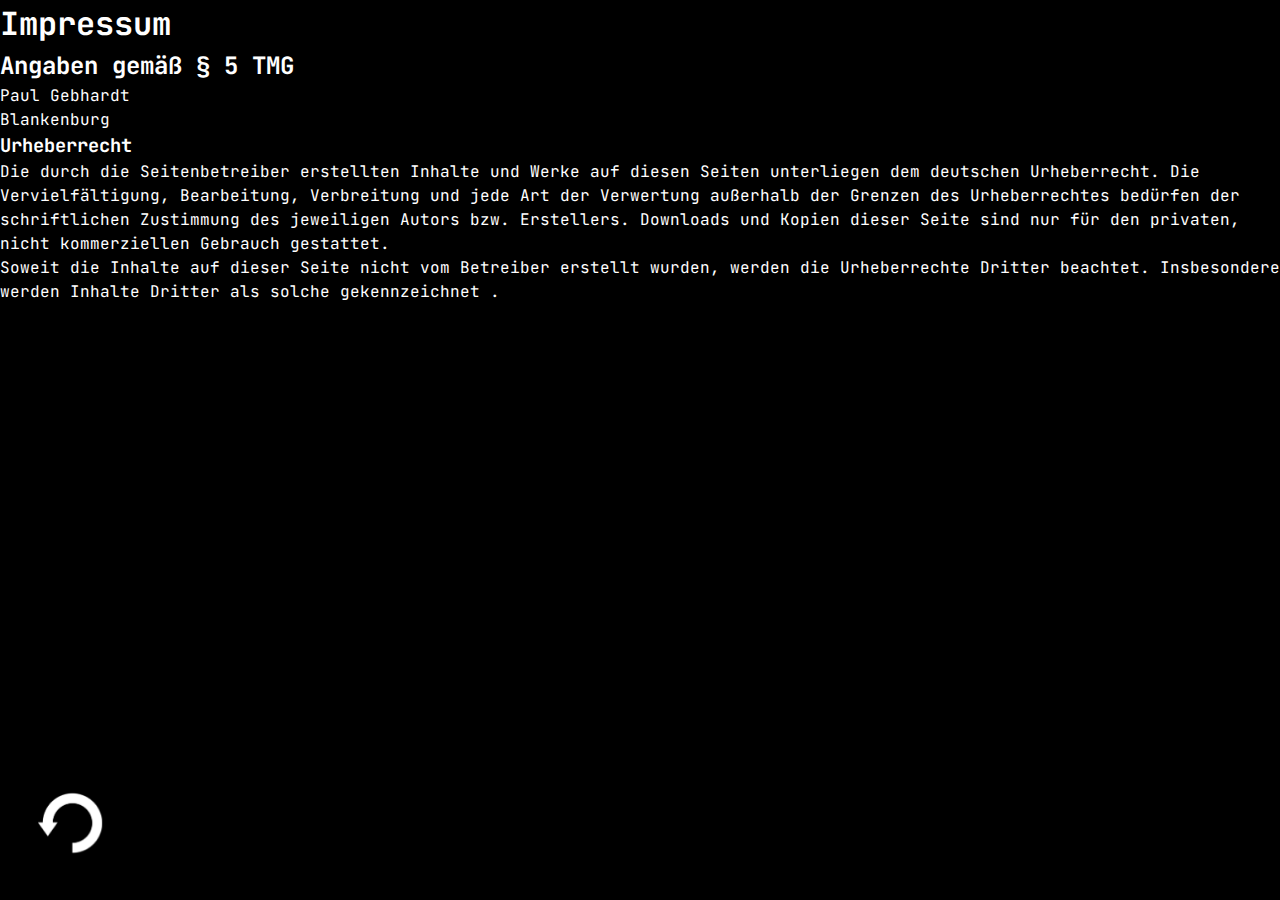
<file: html/impressum.html>
<!DOCTYPE html>

<html lang="de">

<head>
    <title>Virtual Dreams</title>
    <meta name="author" content="Paul, Markus, Mathis, Caro, Darwin" />
    <meta name="description" content="Impressum" />
    <link rel="stylesheet" href="../css/reset.css">
    <link rel="stylesheet" href="../css/style.css">
    <link rel="shortcut icon" type="image/x-icon" href="../img/logovd.jpg">
</head>

<body>
    <h1>Impressum</h1>

    <h2>Angaben gem&auml;&szlig; &sect; 5 TMG</h2>
    <p>Paul Gebhardt<br>
        Blankenburg</p>
    
    <h3>Urheberrecht</h3>
    <p>Die durch die Seitenbetreiber erstellten Inhalte und Werke auf diesen Seiten unterliegen dem deutschen
        Urheberrecht.
        Die Vervielf&auml;ltigung, Bearbeitung, Verbreitung und jede Art der Verwertung au&szlig;erhalb der Grenzen des
        Urheberrechtes bed&uuml;rfen der schriftlichen Zustimmung des jeweiligen Autors bzw. Erstellers. Downloads und
        Kopien dieser Seite sind nur f&uuml;r den privaten, nicht kommerziellen Gebrauch gestattet.</p>
    <p>Soweit die Inhalte auf dieser Seite nicht vom Betreiber erstellt wurden, werden die Urheberrechte Dritter
        beachtet.
        Insbesondere werden Inhalte Dritter als solche gekennzeichnet
        .</p>

    <footer>
        <div class="arrowBack">
            <a title="Main-Menu" href="../index.html"> <img class="scale" src="../img/arrowBack.png"
                    alt="zurück zur Startseite"> </a>
        </div>
    </footer>
</body>
</file>
<file: css/style.css>
/* import section */
@import url('https://fonts.googleapis.com/css2?family=JetBrains+Mono&display=swap');

/* basic values/settings, on every page the same */
html {
    min-height: 100%;
    overflow: hidden;
}

body {
    font-family: 'JetBrains Mono', monospace;
    background-color: black;
    color: white; 
    background-image: none;
    background-repeat: no-repeat;
    background-size: cover;
}

a:link {
    color: white;
}

a:visited {
    color: whitesmoke;
}

a:hover {
    color: grey;
}

img.scale {
    transition: transform 0.8s;
   }

img.scale:hover {
    transform: scale(1.3, 1.3);
}

.wrapper {
    font-size: 4vw;
    margin-top: 25vh;
    text-align: center;
}

.arrowBack {
    width: 5%;
    min-width: 4rem;
    height: auto;
    position: fixed;
    bottom: 5%;
    left: 3%;
}

.copyright {
    position: fixed;
    bottom: 0%;
    right: 5%;
}

.soundbuttonMute {
    position: fixed;
    right: 20px;
    top: 1%;
    width: 50px;
    height: 50px;
}

.soundbuttonPlay {
    position: fixed;
    right: 90px;
    top: 1%;
    width: 50px;
    height: 50px;
}

/* css for index.html */
.title {
    position: relative;
    top: 10%;
    width: 24em;
    margin: 0 auto;
    border-right: 2px solid white;
    white-space: nowrap;
    overflow: hidden;
    transform: translateY(10%);
}

.startButton {
    width: 10%;
    height: auto;
    display: block;
    position: relative;
    margin-left: auto;
    margin-right: auto;    
    margin-top: 4%;
}

.img-end {
    display: block;
    position: relative;
    margin-left: auto;
    margin-right: auto; 
}

.anim-typewriter {
    -webkit-animation: typewriter 4s steps(40) 1s 1 normal both,
    blinkTextCursor 800ms steps(40) infinite normal;
    animation: typewriter 4s steps(40) 1s 1 normal both,
    blinkTextCursor 800ms steps(40) infinite normal;
}

/* replace */
/* replace defines the inner window, that will be replaced */
#replace {
    width: 100vw;
    height: 100vh;
    display: flex;
    justify-content: center;
    align-items: center;
}

#replaceInner {
    width: 80vw;
    height: 800px;
    position: fixed;
    flex-direction: column;
    display: flex;
    justify-content: center;
    align-items: center;
}

#button-wrapper {
    height: 100px;
    width: 60%;
}

.chatBot {
    font-size: 20px;
    
}

.chatBox {
    height: 50%;
    width: 60%;
    overflow: auto;
    background-color: #222;
    color: white;
    padding: 10px;
    border-top: 40px solid rgb(70, 70, 70);

}

.right {
    text-align: right;
    color: lightgray;
    margin: 1rem 0;
}

.eingabefeld {
    text-align: left;
    color: black;
    width: 60%;
}

.eingabefeld input[type="text"] {
    width: 100%;
    margin-top: 10px;
}

.buttonText {
    display: block;
    position: relative;
    margin: 0 auto;
    margin-top: 10px;
    background-color: rgb(59, 59, 59);
    border: white;
    border-radius: 2px;
    color:white;
    border-radius: 3px;
    transition-duration: 0.5s;
    width: 100%;

}

.buttonText:hover {
    background-color: rgb(78, 78, 78);
    box-shadow: 0 5px 10px 0 rgba(116, 116, 116, 0.24), 0 3px 5px 0 rgba(136, 136, 136, 0.19);
}

/* css for credits page */
.credits {
    text-align: center;
    margin-top: 2vh;
}

.credits-h1 {
    font-size: 4vw;
    margin-top: 5vh;
    text-align: center;
}

.marquee {
    overflow: auto;
}
/* Animations */

/* Typewrtier animation on index.html */
@-webkit-keyframes typewriter {
    from {
        width: 0;
    }
    to {
        width: 18em;
    }
}
@keyframes typewriter {
    from {
        width: 0;
    }
    to {
        width: 18em;
    }
}

@-webkit-keyframes blinkTextCursor {
    from {
        border-right-color: white;
    }
    to {
        border-right-color: transparent;
    }
}

@keyframes blinkTextCursor {
    from {
        border-right-color: white;
    }
    to {
        border-right-color: transparent;
    }
}
</file>
